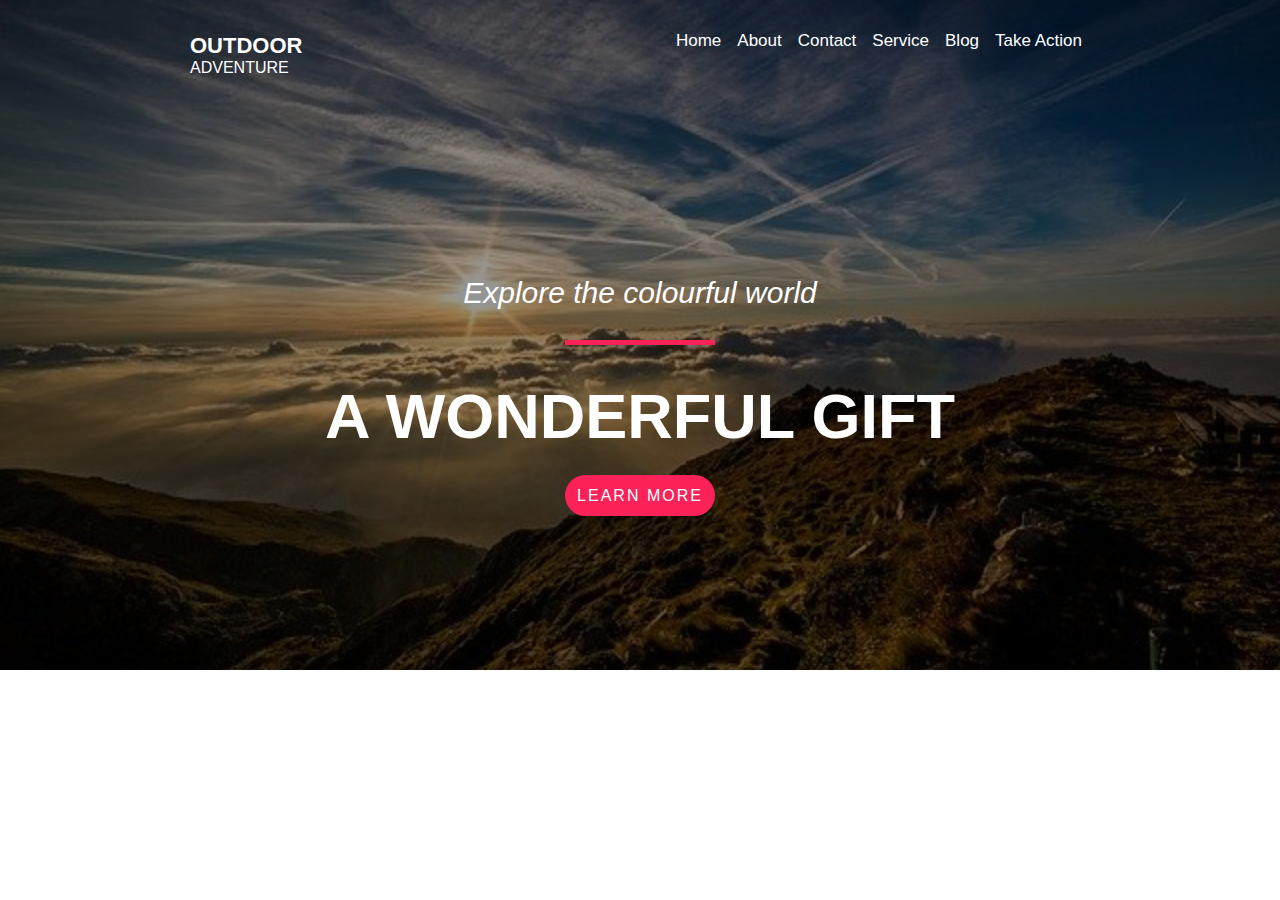
<file: index.html>
<!DOCTYPE html>
<html lang="en">
<head>
    <meta charset="UTF-8">
    <meta name="viewport" content="width=device-width, initial-scale=1.0">
    <link rel="stylesheet" href="./css/style.css">
    <title>Adventure world</title>
</head>
<body>
    <header>
        <div class="container flex">
            <div class="logo">
                <h2>OUTDOOR <span>ADVENTURE</span></h2>
            </div>

            <nav>
                <ul>
                    <li><a href="#">Home</a></li>
                    <li><a href="#">About</a></li>
                    <li><a href="#">Contact</a></li>
                    <li><a href="#">Service</a></li>
                    <li><a href="#">Blog</a></li>
                    <li><a href="#">Take Action</a></li>
                </ul>
            </nav>
        </div>

        <!-- bannder -->
        <div class="container">
            <div class="banner-content">
                <h3>Explore the colourful world</h3>
                <span></span>
                <h1>A WONDERFUL GIFT</h1>
                <a href="#">Learn More</a>
            </div>
        </div>
    </header>
    
</body>
</html>
</file>
<file: css/style.css>
body {
    font-family: 'Open Sans', sans-serif;
    margin: 0;
    padding: 0;
    -webkit-box-sizing: border-box;
    box-sizing: border-box;
}

img {
    max-width: 100%;
    display: block;
}

header {
    background-image: url(../images/WhatsApp\ Image\ 2024-06-26\ at\ 19.36.30_865778f6.jpg);
    background-repeat: no-repeat;
    background-size: cover;
    background-position: center;
    background-color: rgba(0, 0, 0, 0.411);
    background-blend-mode: multiply;
    padding: 15px 0;
}

.container {
    width: 900px;
    margin: auto;
}

.flex {
    display: flex;
}

.logo {
    width: 20%;
}

.logo h2 {
    font-size: 22px;
    font-weight: 600;
    color: white;
}

.logo h2 span {
    font-size: 16px;
    font-weight: 400;
    display: block;
}

nav {
    width: 80%;
}

nav ul {
    display: flex;
    justify-content: end;
}

nav ul li {
    list-style: none;
}

nav ul li a {
    color: white;
    text-decoration: none;
    padding: 8px;
    font-size: 17px;
    font-weight: 500;
}

/* bannder start */
.banner-content {
    color: white;
    text-align: center;
    padding: 150px 0;
}

.banner-content h3 {
    font-size: 30px;
    font-style: italic;
    font-weight: 500;
}

.banner-content span {
    width: 150px;
    height: 5px;
    background: #FB2259;
    display: block;
    margin: auto;
    margin-top: 10px;
}

.banner-content h1 {
    font-size: 63px;
    font-weight: 600;
    margin: 35px;
}


.banner-content a {
    color: white;
    text-decoration: none;
    letter-spacing: 2px;
    text-transform: uppercase;
    background-color: #FB2259;
    padding: 12px;
    border-radius: 50px;
}
.banner-content a:hover{
    transition: all 0.5s ease;
    background-color: rgba(241, 241, 228, 0.726);
    box-shadow: rgba(137, 137, 148, 0.363) 0px 7px 29px 0px;
}
</file>
